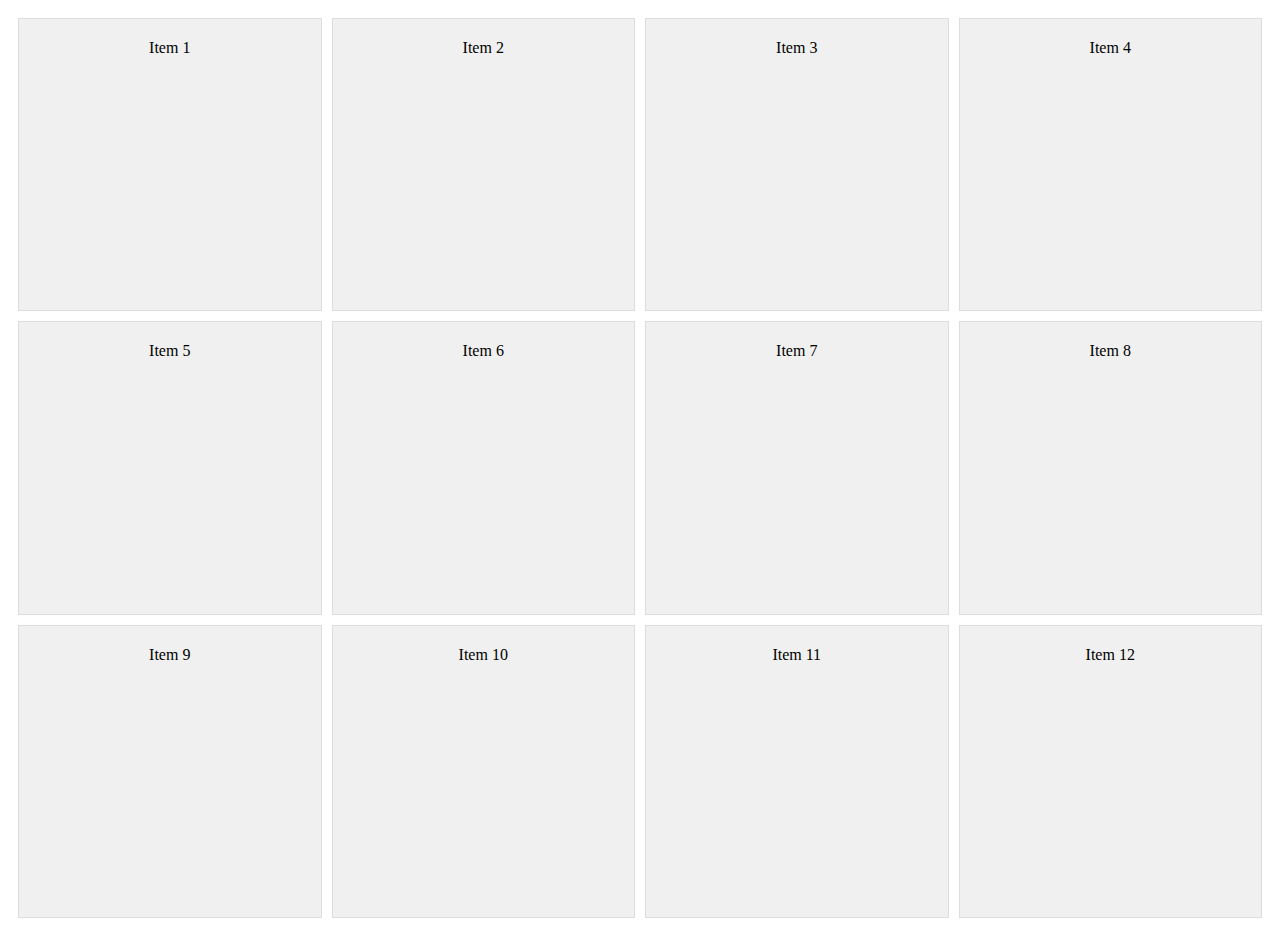
<file: 4x3-grid/index.html>
<!DOCTYPE html>
<html lang="en">
<head>
    <meta charset="UTF-8">
    <meta name="viewport" content="width=device-width, initial-scale=1.0">
    <title>Document</title>
    <link rel="stylesheet" href="style.css">
</head>
<body>
    <div class="grid-container">
        <div class="grid-item">Item 1</div>
        <div class="grid-item">Item 2</div>
        <div class="grid-item">Item 3</div>
        <div class="grid-item">Item 4</div>
        <div class="grid-item">Item 5</div>
        <div class="grid-item">Item 6</div>
        <div class="grid-item">Item 7</div>
        <div class="grid-item">Item 8</div>
        <div class="grid-item">Item 9</div>
        <div class="grid-item">Item 10</div>
        <div class="grid-item">Item 11</div>
        <div class="grid-item">Item 12</div>
    </div>
</body>
</html>
</file>
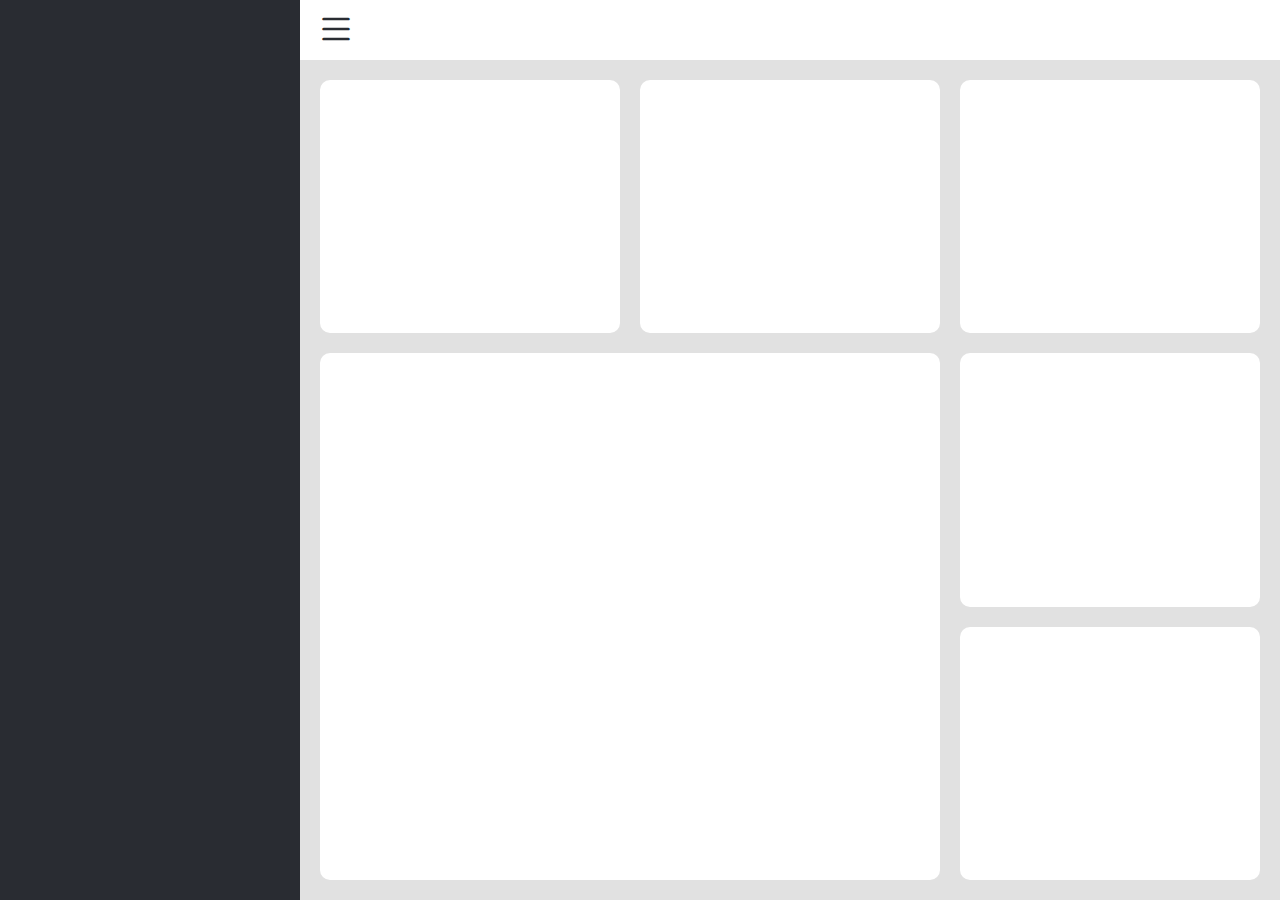
<file: grid-dashboard/index.html>
<!DOCTYPE html>
<html lang="en">
<head>
    <meta charset="UTF-8">
    <meta name="viewport" content="width=device-width, initial-scale=1.0">
    <title>Document</title>
    <link rel="stylesheet" href="style.css">
    <link rel="stylesheet" href="https://cdn.jsdelivr.net/npm/bootstrap-icons@1.11.3/font/bootstrap-icons.min.css">
    <script>
        function toggleSidebar(){
            var gridContainer = document.querySelector(".grid-container");
            // Toggle the grid template columns between two states
            if (gridContainer.style.gridTemplateColumns === "60px 1fr") {
                gridContainer.style.gridTemplateColumns = "300px 1fr"; // Expanded state    
            } else {
                gridContainer.style.gridTemplateColumns = "60px 1fr"; // Collapsed state
            }
        }   
    </script>
</head>
<body>
    <div class="grid-container">
        <div class="header">
            <button class="button" id="nav-toggle" onclick="toggleSidebar()">
                <i class="bi bi-list"></i>
            </button>

        </div>
        <div class="navbar" id="nav">
            
        </div>
        <div class="main">
            <div class="card"></div>
            <div class="card"></div>
            <div class="card"></div>
            <div class="card"></div>
            <div class="card"></div>
            <div class="card"></div>
        </div>
    </div>
</body>
</html>
</file>
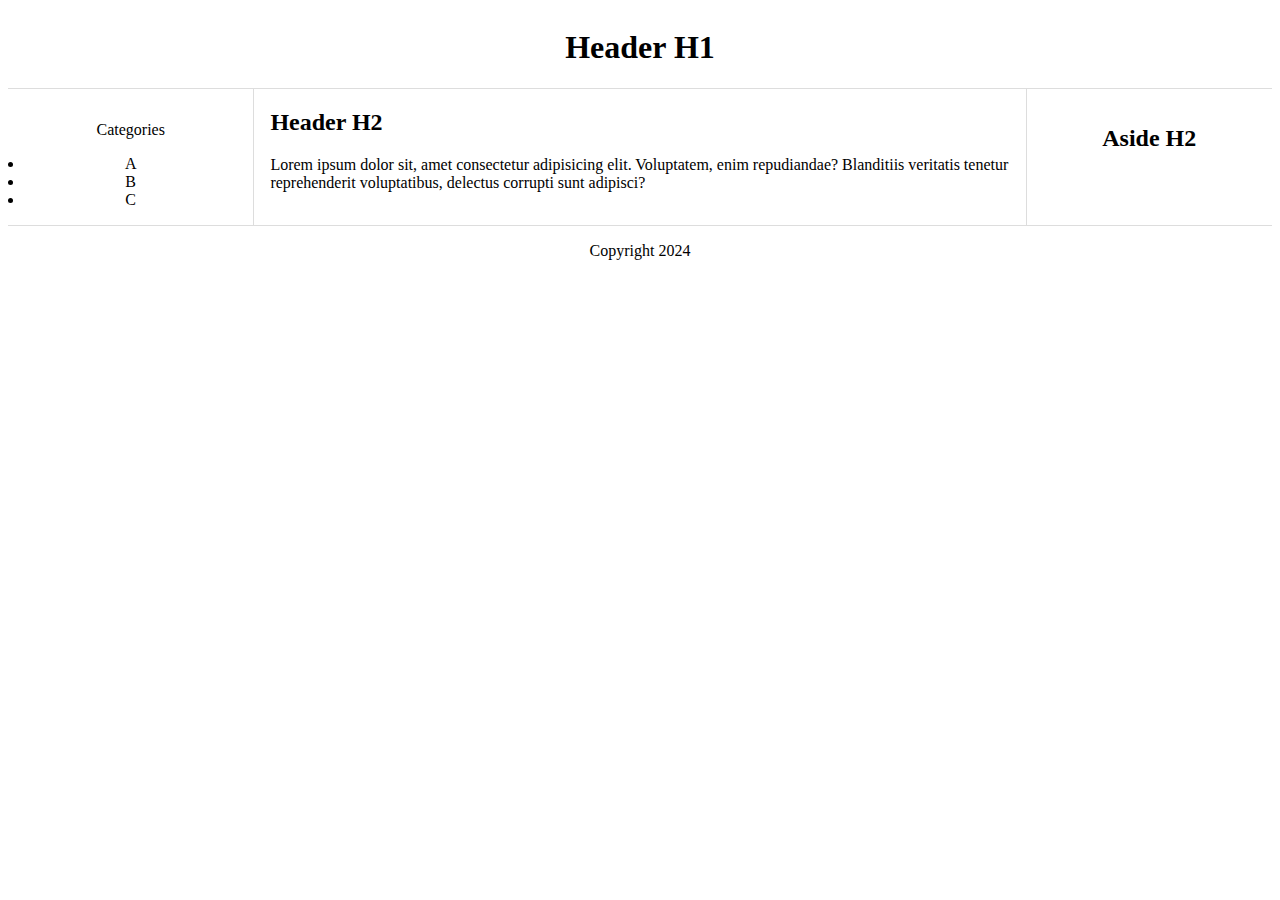
<file: holy-grail/index.html>
<!DOCTYPE html>
<html lang="en">
<head>
    <meta charset="UTF-8">
    <meta name="viewport" content="width=device-width, initial-scale=1.0">
    <title>Document</title>
    <link rel="stylesheet" href="style.css">
</head>
<body>
    <div class="grid-container">
        <header>
            <h1>Header H1</h1>
        </header>
        <nav>
            <p>Categories</p>
            <li>A</li>
            <li>B</li>
            <li>C</li>
        </nav>
        <article>
            <h2>Header H2</h2>
            <p>Lorem ipsum dolor sit, amet consectetur adipisicing elit. Voluptatem, enim repudiandae? Blanditiis veritatis tenetur reprehenderit voluptatibus, delectus corrupti sunt adipisci?</p>
        </article>
        <aside>
            <h2>Aside H2</h2>
        </aside>
        <footer>
            <p>Copyright 2024</p>
        </footer>
    </div>
    
</body>
</html>
</file>
<file: 4x3-grid/style.css>
/* Desktop Grid - 4x3 */
.grid-container {
  display: grid;
  height: 100vh;
  grid-template-columns: repeat(4, 1fr);
  grid-template-rows: repeat(3, 1fr);
  gap: 10px;
  padding: 10px;
}

.grid-item {
  background-color: #f0f0f0;
  border: 1px solid #ddd;
  padding: 20px;
  text-align: center;
}

/* Tablet Grid - 2x4 */
@media (max-width: 768px) {
  .grid-container {
      grid-template-columns: repeat(2, 1fr);
      grid-template-rows: repeat(4, 1fr);
  }
}

/* Mobile Grid - 1x4 */
@media (max-width: 480px) {
  .grid-container {
      grid-template-columns: 1fr;
      grid-template-rows: repeat(4, 1fr);
  }
}
</file>
<file: grid-dashboard/style.css>
/* Desktop Grid - 4x3 */
*, html {
    margin:0;
    padding:0;  
  }
  
  .grid-container {
    display: grid;
    height: 100vh;
    grid-template-columns: 300px 1fr;
    grid-template-rows: 60px 1fr;
    grid-template-areas: 
      "side header"
      "side main";
  
    transition: grid-template-columns 0.3s ease;
  }
  
  /* .grid-item {
    background-color: #f0f0f0;
    border: 1px solid #ddd;
    padding: 20px;
    text-align: center;
  } */
  
  .header {
    background-color: #fff;
    grid-area: header;
  
    display: flex;
    align-items: center;
    justify-content: start;
  }
  
  .navbar {
    background-color: #292C32;
    grid-area: side;
  
  }
  
  #nav-toggle {
    background-color: transparent;
    color: #292C32;
    font-size: 40px;
    border: none;
    padding: 1rem;
  }
  
  .main {
    background-color: #e1e1e1;
    grid-area: main;
    padding: 20px;
  
    display: grid;
    grid-column: repeat(3, 1fr);
    grid-row: repeat(3, 1fr);
    grid-template-areas: 
      "c1 c2 c3"
      "c4 c4 c5"
      "c4 c4 c6";
    gap: 20px;
  }
  
  .card {
    background-color: #fff;
    border-radius: 10px;
  }
  
  .card:nth-child(1) {
    grid-area: c1;
  }
  
  .card:nth-child(2) {
    grid-area: c2;
  }
  
  .card:nth-child(3) {
    grid-area: c3;
  }
  
  .card:nth-child(4) {
    grid-area: c4;
  }
  
  
  /* Tablet & Mobile Grid - 2x4 */
  @media (max-width: 768px) {
    .grid-container {
      grid-template-columns: 0.5fr 1.5fr;
      grid-template-rows: 0.5fr 8.5fr;
      grid-template-areas: 
        "header side"
        "main main";
    }
  
    .main {
      grid-template-columns: 1fr;
      grid-template-rows: repeat(6, 1fr);
      grid-template-areas: initial;
    }
  
    .card {
      grid-area: initial !important;
    }
  
    #nav-toggle {
      display: none;
    }
  }
</file>
<file: holy-grail/style.css>
.grid-container {
    display: grid;
    grid-template-columns: 1fr 3fr 1fr;
    column-gap: 1rem;
}

header {
    grid-column: span 3;
    text-align: center;
    border-bottom: 1px solid #ddd;
}

nav {
    border-right: 1px solid #ddd;
    text-align: center;
    padding: 1rem;
}

aside {
    border-left: 1px solid #ddd;
    text-align: center;
    padding: 1rem;
}

footer {
    grid-column: span 3;
    text-align: center;
    border-top: 1px solid #ddd;
}

/* responsive */
@media screen and (max-width:1200px){
    nav {
        grid-column: span 3;
        border-right: 0;
        border-bottom: 1px solid #ddd;
    }

    nav li {
        display: inline-block;
        margin-right: 1rem;
    }
    
    article {
        grid-column: span 2;
    }
}

@media screen and (max-width:980px) {
    nav, article, aside {
        grid-column: span 3;
    }
    
    aside {
        border-left: 0;
        border-bottom: 1px solid #ddd;
    }
}
</file>
